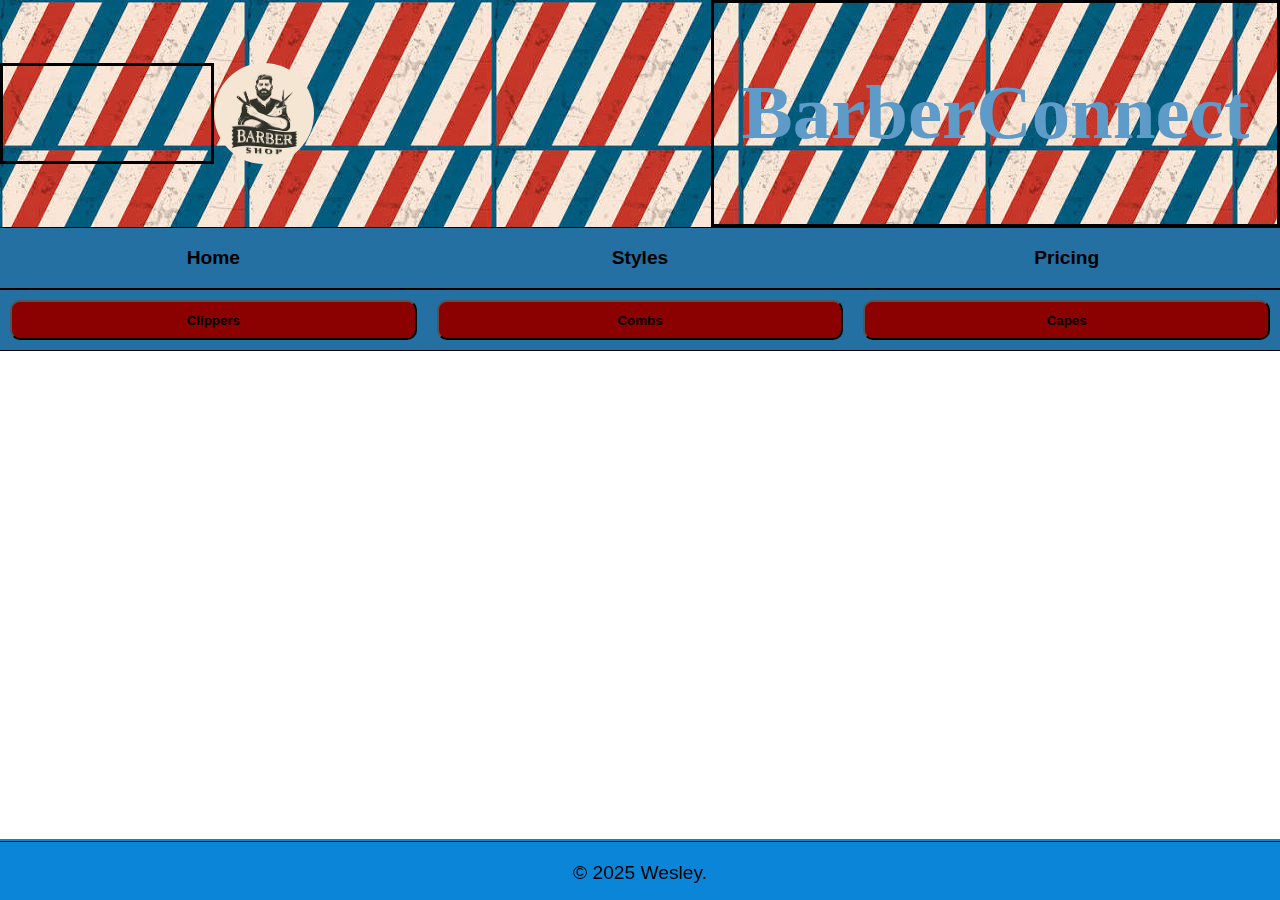
<file: index.html>
<!DOCTYPE html>
<html lang="en">
<head>
  <title>Digital Media. Creating Websites</title>
  <link rel="icon" type="image/jpg" href="/images/download.jpg">
  <link rel="stylesheet" href="css/main.css">
</head>
<body>

  <header>
    <div class="row">
    <div class="column1"></div>
      <img class="logo" src="images/download.jpg" width="100" alt="Logo">
    </div>
    <div class="column2">
    <h1>BarberConnect</h1>
      </div>
    </div>
  </header>

  <nav>
    <p><a href="index.html">Home</a></p>
    <p><a href="page2.html">Styles</a></p>
    <p><a href="page3.html">Pricing</a></p>
  </nav>
  <nav class="navigation">
    <!-- Site wide navigation -->
      <button><a href="index.html">Clippers</a></button>
      <button><a href="page2.html">Combs</a></button>
      <button><a href="page3.html">Capes</a></button>
  </nav>

  <div role=main class="main">

  <h1> </h1>
    
  </div>

  <!-- Main content wrapper -->


  <footer>
    <p class="centre">&copy; 2025 Wesley.</p>
  </footer>

</body>
</html>
</file>
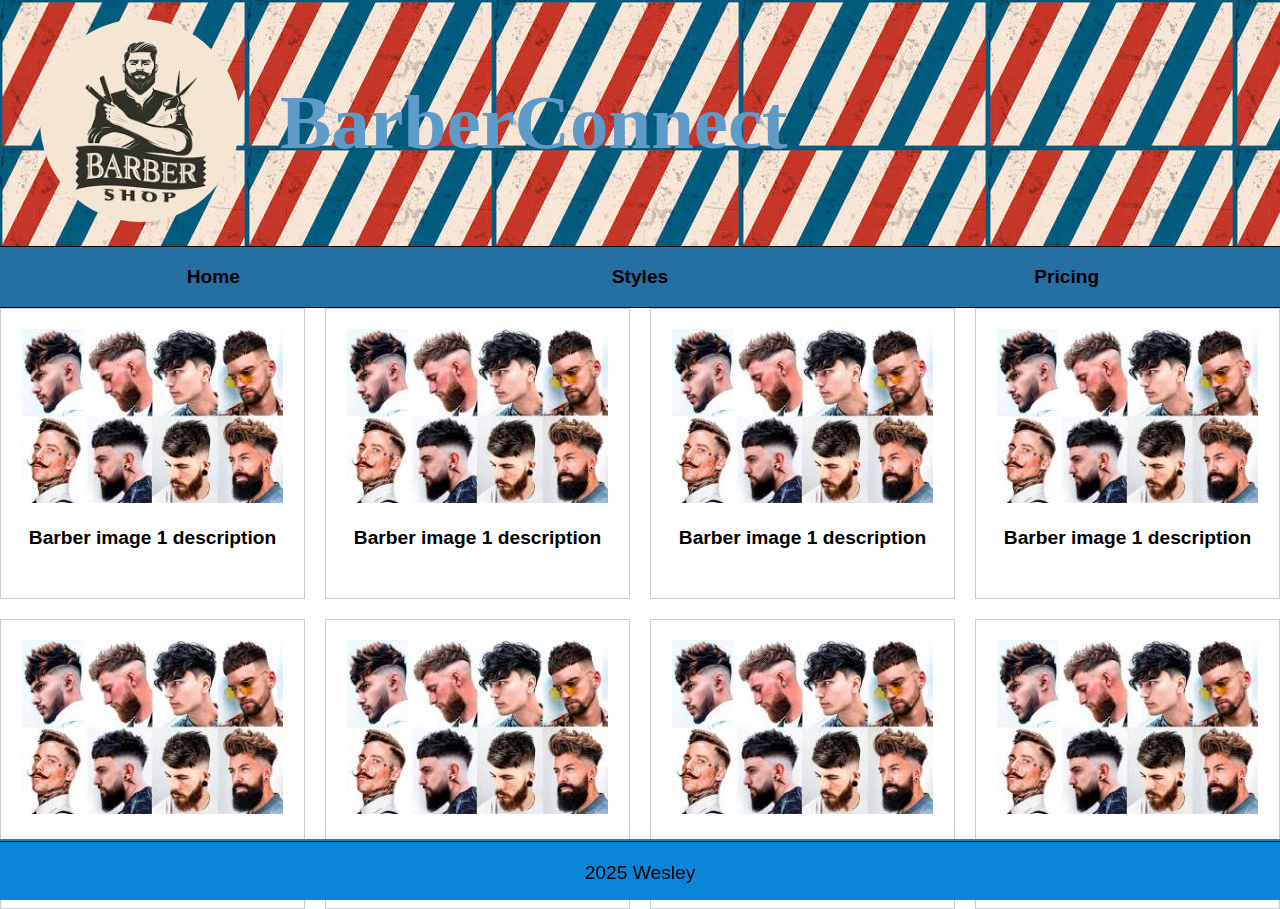
<file: page2.html>
<!DOCTYPE html>
<html>
    <head>
        <link rel="stylesheet" href="css/main.css">
        <title>Digital Media. Creating Website</title>
    </head>
      <body>
          <header>
                <figure>
                  <img class=logo src="images/download.jpg" width="200">
                </figure>
            <h1> BarberConnect</h1>
          </header>
          <nav>
        <!-- Site wide navigation -->
          <p><a href="index.html">Home</a></p>
          <p><a href="page2.html">Styles</a></p>
          <p><a href="page3.html">Pricing</a></p>
        </nav>
          <main>
          <div class="grid-container">
            <div class="grid-item">
                <img src="BarberImages/different.jpg" alt="barber image">
                <p>Barber image 1 description</p>
            </div>
          
            <div class="grid-item">
                <img src="BarberImages/different.jpg" alt="barber image">
                <p>Barber image 1 description</p>
            </div>
          
            <div class="grid-item">
                <img src="BarberImages/different.jpg" alt="barber image">
                <p>Barber image 1 description</p>
            </div>
          
            <div class="grid-item">
                <img src="BarberImages/different.jpg" alt="barber image">
                <p>Barber image 1 description</p>
            </div>
           
            <div class="grid-item">
                <img src="BarberImages/different.jpg" alt="barber image">
                <p>Barber image 1 description</p>
            </div>
          
            <div class="grid-item">
                <img src="BarberImages/different.jpg" alt="barber image">
                <p>Barber image 1 description</p>
            </div>
          
            <div class="grid-item">
                <img src="BarberImages/different.jpg" alt="barber image">
                <p>Barber image 1 description</p>
            </div>

            <div class="grid-item">
                <img src="BarberImages/different.jpg" alt="barber image">
                <p>Barber image 1 description</p>
            </div>
        </div>
        </main>
        <footer>
            <p class="centre">2025 Wesley</p>
        </footer>
          
    </body>
</html>
</file>
<file: css/main.css>
body {
  font-family: 'Quicksand', sans-serif;
  margin: 0;
  font-size: 120%;
  padding: 0;
}

header {
  display: flex;
  align-items: center;/*makes it vertically centered*/
  background-image: url('download.jpg');
  z-index: 10;
}

header h1 {
  font-family: "McLaren", serif;
  font-size: 400%;
  font-weight: bold;
  color: #5e9bc9;
  text-align: center;
}

nav {
  background-color: #2470a3;
  border-top: solid black 1px;
  border-bottom: solid black 1px;
  display: flex;
  align-items: center;
  position: relative;
  z-index: 20;
}

nav p {
  text-align: center;
  flex-basis: 100px;
  flex-grow: 1;
}

nav a {
  color: black;
  text-decoration: none;
  font-weight: bold;
}

nav a:hover {
  color: white;
}

.navigation {
  padding: 10px;
  gap: 20px;
  display: flex; /* display the children of this element as flexible boxes */
}

nav button{
  flex-basis: 100px; /* give each paragraph the same width */
  flex-grow: 1;
  text-align: center;
  border-radius: 10px;
  height: 40px;
}

button {
  background-color:darkred;
  font-weight: bold;
}

button:hover {
  box-shadow: 0 0 5px darkred,
  0 0 25px darkred, 0 0 50px darkred,
  0 0 100px darkred, 0 0 200px darkred;
}

footer {
  background-color: #0a85d8;
  position: fixed;
  bottom: 0;
  width: 100%;
  left: 0;
  height: 3em;
  border-top: solid black thin;
  text-align: center;
  box-shadow: 0px -2px #0a85d8;
}
.circle-layout {
  position: relative;
  display: flex;
  justify-content: center;
  align-items: center;
  margin: 0 auto;
}

.logo{
  border-radius:100%;
}

.row {
  display: flex;/*makes them sit side by side instead of stacking on top of eachother*/
  width: 100%;
}
.column1 {
  width: 25%;
  padding: 15px;
  border-style: solid;
}
.column2 {
  width: 75%;
  padding: 15px;
  border-style: solid;
  justify-content: center;
  
}

.grid-container {
  display: grid;
  grid-template-columns: 1fr 1fr 1fr 1fr; /* two columns with the same length */
  gap: 20px; /* add some space between the grid items */
  }

.grid-item {
border: 1px solid #ccc;
padding: 20px;
text-align: center;
font-weight: bold;
}

.grid-item img {
    height:70%;
  
}
/* Media query for screens smaller than 800 pixels */
@media (max-width: 800px) {
.grid-container {
   grid-template-columns: 1fr 1fr; /* two columns with the same length */
}
/* Media query for screens smaller than 600 pixels */ 
@media (max-width: 600px) {
.grid-container {
 grid-template-columns: 1fr; /* Change to a single column */
}

main {
  margin: 5%;
}
</file>
